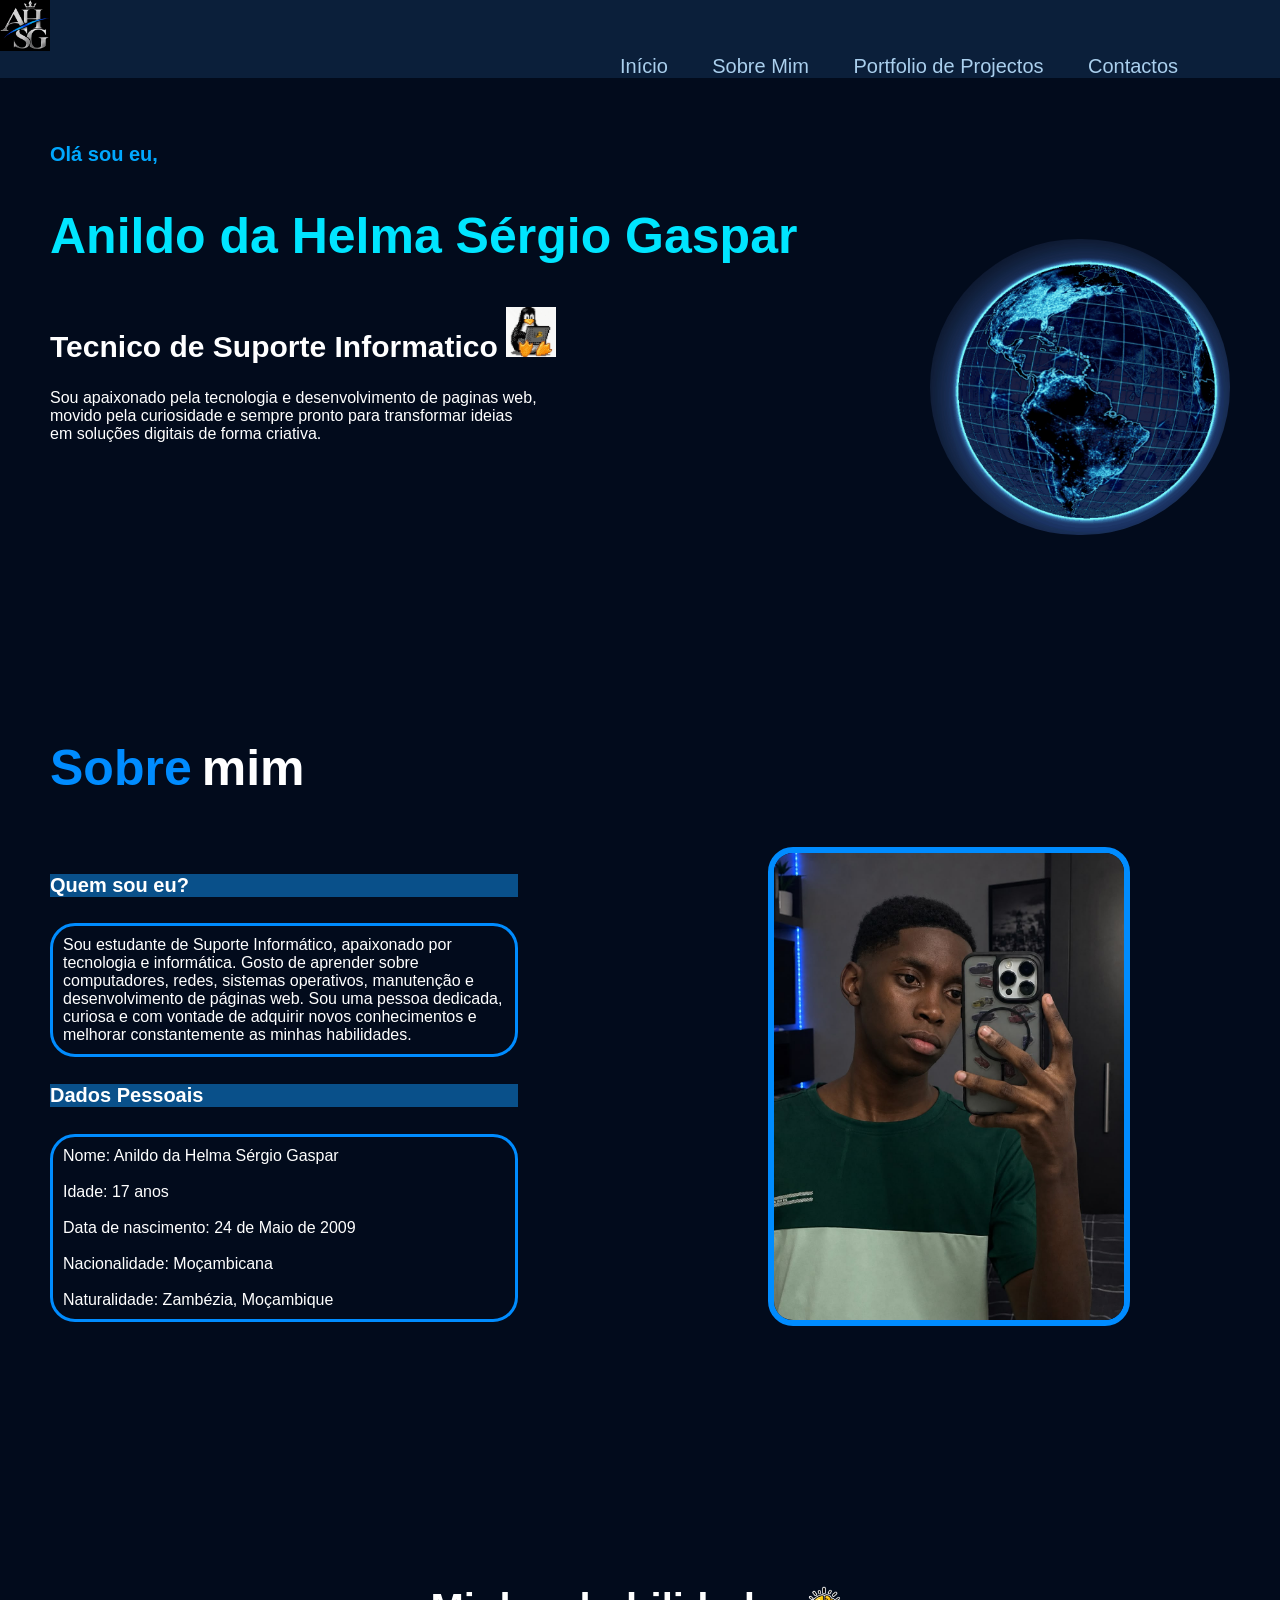
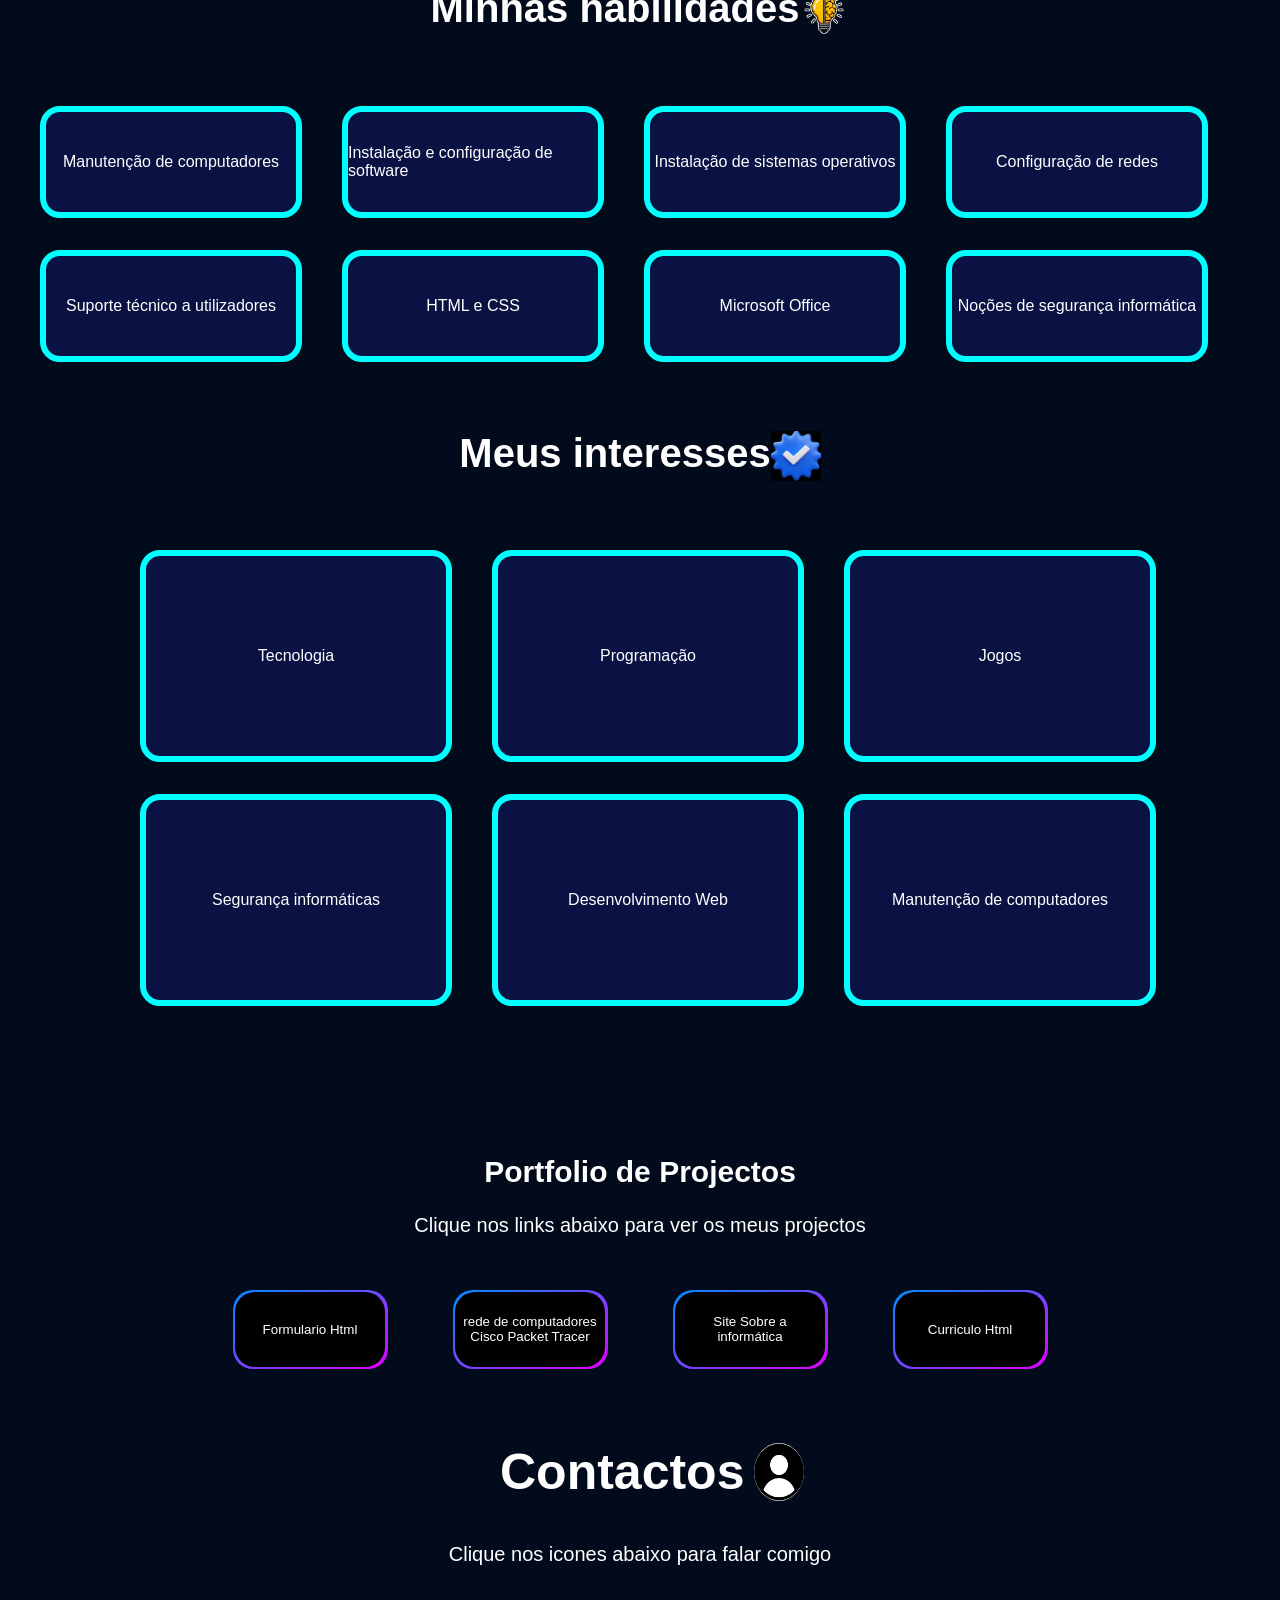
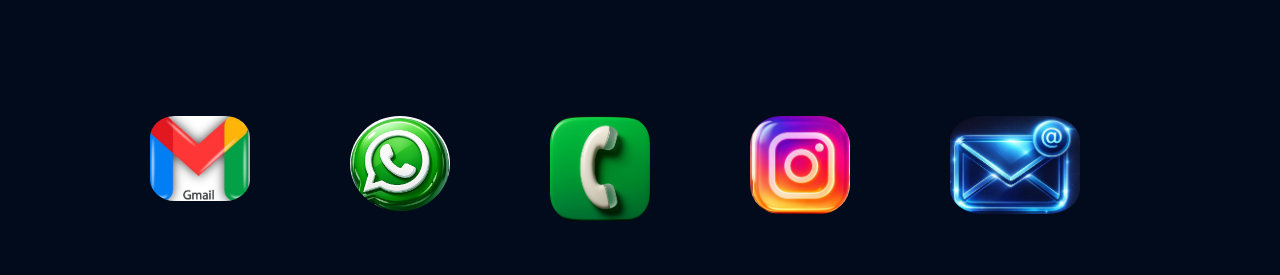
<file: index.html>
<!DOCTYPE html>
<html lang="en-pt">
<head>
    <meta charset="UTF-8">
    <meta name="viewport" content="width=device-width, initial-scale=1.0">
    <title>Portfolio Anildo-TSI-3</title>
</head>
<link rel="shortcut icon" href="Fotos dos projectos/logo.jpeg" type="image/x-icon">
<link rel="stylesheet" href="CPWE_cod/portfolio.css">
<body>
    <div class="nav_bar">
         <nav>
            <div id="logo"><img src="Fotos dos projectos/logo.jpeg" alt="logo" width="50px"></div>
             <div menu> <a href="#inicio">Início</a>
    <a href="#sobre_mim">Sobre Mim</a>
    <a href="#Portfolio de Projectos">Portfolio de Projectos</a> 
    <a href="#Contactos">Contactos</a></div>
    </nav>
    </div> <br>
    <section id="inicio">
        <h6>Olá sou eu,</h6>
       <div class="nome"><h1>
            Anildo da Helma Sérgio Gaspar  
        </h1></div> 
            <h2>
            Tecnico de Suporte Informatico <img src="Fotos dos projectos/tenor.gif" alt="Linux" width="50px">
        </h2>
        <div class="sou">
           <p><div class="p">Sou apaixonado pela tecnologia e desenvolvimento de paginas web,<br> movido pela curiosidade e  sempre pronto  para transformar ideias<br> em soluções digitais de forma criativa. </div>

            <div class="world"> <img src="Fotos dos projectos/world gif.gif" alt="world rotate"></div>
        </p>
        </div>
        
    </section>
    <section id="sobre_mim">
        <h3 class="sm">
        <div class="s">Sobre</div> mim
    </h3>
        <div class="minha_foto">
       <div id="Mim"><h4 class="m4">
        Quem sou eu?
       </h4>
    
    <p class="eusou">Sou estudante de Suporte Informático, apaixonado por tecnologia e informática. Gosto de aprender sobre computadores, redes, sistemas operativos, manutenção e desenvolvimento de páginas web. Sou uma pessoa dedicada, curiosa e com vontade de adquirir novos conhecimentos e melhorar constantemente as minhas habilidades.</p>
    <h4 class="dp">Dados Pessoais</h4>
    
    <p class="pn">Nome: Anildo da Helma Sérgio Gaspar <br> <br>
    Idade: 17 anos <br> <br>
    Data de nascimento: 24 de Maio de 2009 <br> <br>
    Nacionalidade: Moçambicana <br> <br>
    Naturalidade: Zambézia, Moçambique</p></div>
    <div><img src="Fotos dos projectos/foto 1.jpeg" alt="Minha do proprietario">
</div>
        </div>
        </section>
        <section id="h_i">
        <br><br>
        <h4>
            Minhas habilidades <img src="Fotos dos projectos/habilili.PNG" alt="habilidades" width="50px">
        </h4>
        <div class="habilidades">
        <ul>
            <li>Manutenção de computadores </li>
        </ul>
        <ul><li>Instalação e configuração de software</li></ul>
       <ul> <li>Instalação de sistemas operativos</li></ul>
        <ul><li> Configuração de redes</li></ul>
        </div>
        <div class="habilidades2">
              <ul> <li> Suporte técnico a utilizadores</li></ul>
        <ul> <li>HTML e CSS</li></ul>
        <ul><li>Microsoft Office</li></ul>
        <ul><li>Noções de segurança informática</li></ul>
        </div>
        <h4>
            Meus interesses <img src="Fotos dos projectos/metas.JPG" alt="interesse" width="50px" height="50px">
        </h4>
        <div class="interesse">
       <ul class="u1"><li>Tecnologia</ul>
        <ul class="u2"> <li>Programação</li></ul>
        <ul class="u3"><li>Jogos</li></ul>
        </div>
        <div class="interesse2">
            <ul class="u4"> <li>Segurança informáticas</li></ul>
        <ul class="u5"> <li>Desenvolvimento Web</li></ul>
        <ul class="u6"><li>Manutenção de computadores</li></ul>
        </div>
        <br><br><br><br><br><br>
    </section>
    <section id="Portfolio de Projectos">
        <div class="pp">
            <h2>
                Portfolio de Projectos
            </h2>
            <p class="clique1">Clique nos links abaixo para ver os meus projectos</p>
        </div>
        <div class="projectos">
           <button><a href="CPWE_cod/Trabalho.pdf.html" target="_blank">Formulario Html</a></button> 
            <button> <a href="Fotos dos projectos/ligação de computadores pkt tracer.png" target="_blank">rede de computadores <br>  Cisco Packet Tracer</a></button>
            <button> <a href="https://sites.google.com/view/sumativa-6-anildo/p%C3%A1gina-inicial" target="_blank">Site Sobre a informática</a></button>
            <button> <a href="CPWE_cod/CV Anildo.pdf" target="_blank">Curriculo Html</a></button>
        </div>
    </section>
    <section id="Contactos">
        <div class="cont">
            <h2>
                Contactos <img src="Fotos dos projectos/contactos.JPG" alt="contactos">
            </h2>
            <p class="clique2">Clique nos icones abaixo para falar comigo</p>
        </div>
        <div class="Contactos">
        <div class="Gmail"><a href="mailto:anildoalex@gmail.com" target="_blank"><img src="Fotos dos projectos/Gmail.JPG" alt=""></a></div>
        <div class="WhatsApp"><a href="https://wa.me/qr/TDDDRSC2YMPXL1" target="_blank"><img src="Fotos dos projectos/Whatsappicone.JPG" alt="icone sap" ></a></div>
        <div class="Telefone"><a href="tel:+258873054122" target="_blank"><img src="Fotos dos projectos/telefone.JPG" alt="telefone" width="150px"></a></div>
        <div class="Instagram"><a href="https://www.instagram.com/anildo_da_helma?vrfl=ZjNlcHh4a2lyNzJ4&utm_source=qr" target="_blank"><img src="Fotos dos projectos/insta.JPG" width="150px"></a></div>
        <div class="Mail"><a href="mailto:anildoalex@gmail.com" target="_blank"><img src="Fotos dos projectos/mail.JPG" width="150px"></a></div> </div>
    </section>
</body>
</html>
</file>
<file: CPWE_cod/portfolio.css>
/* ==========================================================
   PORTFOLIO.CSS
   Organizado pela ordem das secções do HTML:
   1. Estilos globais
   2. nav (.nav_bar)
   3. section id="inicio"
   4. section id="sobre_mim"
   5. section id="h_i" (habilidades e interesses)
   6. section id="Portfolio de Projectos"
   7. section id="Contactos"
   ========================================================== */


/* ==========================================================
   1. ESTILOS GLOBAIS
   ========================================================== */
body{
    color: white;
    background-color: #020b1c;
    margin:0;
    font-family: Arial, Helvetica, sans-serif;
    padding: 0;
}
html, body{
    width: 100%;
    height: 100%;
}
div{
    margin: 0;
}
h1{
    font-size: 50px;
}
h2{
    font-size: 30px;
}
h4{
    display: flex;
    text-align: center;
    justify-content: center;
    font-size: 40px;
}
ul li img{
    width: 100px;
}


/* ==========================================================
   2. NAV  (div class="nav_bar")
   ========================================================== */
.nav_bar{
    background-color: #0b1f3a;
    display: flex;
}
nav a{
    margin: 20px;
    position: relative;
    font-size: 20px;
    left: 600px;
    color: rgb(170, 207, 237);
    text-decoration: none;
}
nav a::after{
    content: " ";
    width: 0%;
    height: 2px;
    background-color: aqua;
    position: absolute;
    bottom: 0;
    left: 0;
    transition: 0.5s ease-in-out;
}
nav a:hover::after{
    width: 100%;
}
nav a:hover{
    color: aqua;
}


/* ==========================================================
   3. SECTION id="inicio"
   ========================================================== */
#inicio{
    margin-left: 50px;
}
#inicio h6{
    font-size: 20px;
    color: #00A8ff;
    margin-bottom: 0;
}
.nome{
    color: #00E5ff;
    margin-top: 0;
}
#inicio h2 img{
    transition: transform 0.5s ease-in-out;
}
#inicio h2 img:hover{
    transform: translatey(-10px) ;
    transform: scale(1.5);
}
.sou{
    display: flex;
}
.p{
    flex: 45%;
}
.world img{
    position: relative;
    flex: 55%;
    width: 300px;
    border-radius: 1000px;
    margin-right: 50px;
    transform: translateY(-150px)
}
/* (classe sem uso no HTML atual: o id é "inicio", não a classe) */
.inicio li{
    margin-right: 100px;
    text-align: right
}


/* ==========================================================
   4. SECTION id="sobre_mim"
   ========================================================== */
#sobre_mim{
    margin: 50px;
}
.sm{
    padding: 0;
    font-size: 50px;
    display: flex;
}
.s{
    margin-right: 10px;
    color: #008cff;
}
.minha_foto{
    position: relative;
    height: 600px;
    display: flex;
}
#Mim{
    flex: 50%;
    padding: 0px;
}
.m4, .dp{
    text-align: left;
    justify-content: left;
    font-size: 20px;
    background-color: rgb(9, 80, 138);
    padding: 0;
}
.eusou{
    border: 3px solid #008cff;
    border-radius: 25px;
    padding: 10px;
}
.pn{
    border: 3px solid #008cff;
    border-radius: 25px;
    padding: 10px;
}
.minha_foto img{
    position: relative;
    width: 350px;
    margin-right: 100px;
    margin-left: 250px;
    flex: 50%;
    border-radius: 25px;
    border: 6px solid #008cff;
}
.minha_foto img:hover{
    box-shadow: 10px 0 30px #008cff, -10px 0 30px #008cff;
    transform: scale(1.1);
    transition: all.7s ease-in-out;
}


/* ==========================================================
   5. SECTION id="h_i"  (Minhas habilidades / Meus interesses)
   ========================================================== */

/* ---- Habilidades (linha 1) ---- */
.habilidades{
    display: flex;
    flex-direction: row;
    border-radius: 20px;
    background-color: #020b1c;
}
.habilidades li{
    width: 250px;
    height: 100px;
    background-color: #091242;
    border-radius: 20px;
    list-style-type: none;
    display: flex;
    border: 6px solid aqua;
    align-items: center;
    justify-content: center;
    transition: transform 0.5s ease-in-out;
    animation: hability 2s ease-in-out infinite alternate;
}
.habilidades li:hover{
    transform: translateY(-20px);
    transform: scale(1.2);
    background-color: #000000;
}

/* ---- Habilidades (linha 2) ---- */
.habilidades2{
    display: flex;
    flex-direction: row;
    border-radius: 20px;
    background-color: #020b1c;
}
.habilidades2 li{
    width: 250px;
    height: 100px;
    background-color: #091242;
    border-radius: 20px;
    border: 6px solid aqua;
    list-style-type: none;
    display: flex;
    align-items: center;
    justify-content: center;
    transition: transform 0.5s ease-in;
    animation: hability 2s ease-in-out infinite alternate
}
.habilidades2 li:hover{
    transform: translateX(-10px);
    transform: scale(1.2);
    background-color: #000000;
}

/* ---- Interesses (linha 1) ---- */
.interesse{
    position: relative;
    display: flex;
    flex-direction: row;
    left: 100px;
    animation: Intess 5s infinite ease-in-out alternate
}
.interesse li{
    position: relative;
    width: 300px;
    height: 200px;
    background-color: #091242;
    list-style-type: none;
    border-radius: 20px;
    border: 6px solid aqua;
    display: flex;
    align-items: center;
    justify-content: center;
    transition: all 0.5s ease-in-out;
}
.interesse li:hover{
    transform: translateY(-20px);
    transform: scale(1.1);
    background-color: #000000;
}

/* ---- Interesses (linha 2) ---- */
.interesse2{
    position: relative;
    display: flex;
    flex-direction: row;
    border-radius: 20px;
    background-color: #020b1c;
    left: 100px;
    animation: Intess 5s infinite ease-in-out alternate
}
.interesse2 li{
    width: 300px;
    height: 200px;
    background-color: #091242;
    border-radius: 20px;
    border: 6px solid aqua;
    list-style-type: none;
    display: flex;
    align-items: center;
    justify-content: center;
    transition: all 0.5s ease-in-out;
}
.interesse2 li:hover{
    transform: translateY(-20px);
    transform: scale(1.1);
    background-color: #000000;
}

/* ---- Animações desta secção ---- */
@keyframes hability{
    50% { transform: translateY(-50px);
}  }
@keyframes Intess{
    50% { transform: translate(-100px); transform: scale(0deg);
}  100%{
    transform: translate(100px); transform: scale(360deg);
}}


/* ==========================================================
   6. SECTION id="Portfolio de Projectos"
   ========================================================== */
.pp{
    font-size: 50px;
    text-align: center;
}
.clique1{
    font-size: 20px;
}
.projectos{
    position: relative;
    display: flex;
    flex-direction: row;
    border-radius: 20px;
    list-style-type: none;
    left: 200px;
}
button:hover{
    z-index: 0;
    box-shadow: 10px 0 10px #008cff, -10px 0 10px #e100ff;
    transform: scale(1.2);
}
.projectos button{
    position: relative;
    width: 150px;
    height: 75px;
    background-color: #000000;
    list-style-type: none;
    display: flex;
    border-radius: 20px;
    align-items: center;
    justify-content: center;
    margin: 35px;
    justify-content: center;
    border: none;
    transition: transform 1s ease-in-out;
}
button::after{
    content: "";
    position: absolute;
    width: 155px;
    height: 79px;
    border-radius: 20px;
    background-image: linear-gradient(to bottom right, #008cff, #e100ff );
    z-index: -1;
}
.projectos button a{
    list-style-type: none;
    text-decoration: none;
    color: white;
}


/* ==========================================================
   7. SECTION id="Contactos"
   ========================================================== */
#Contactos h2{
    display: flex;
    position: relative;
    left: 500px;
    font-size: 50px;
    text-align: center;
}
.cont img{
    width: 50px;
    border-radius: 50%;
    position: relative;
    left: 10px;
}
.clique2{
    font-size: 20px;
    text-align: center;
}
.Contactos{
    display: flex;
    margin: 100px;
}
.Gmail img{
    width: 100px;
    border-radius: 25%;
    margin: 50px;
    animation: mail 1s ease-in-out infinite alternate ;
}
.WhatsApp img{
    width: 100px;
    border-radius: 50%;
    margin: 50px;
    animation: mail 1s ease-in-out infinite alternate ;
}
.Telefone img{
    width: 100px;
    border-radius: 25%;
    margin: 50px;
    animation: mail 1s ease-in-out infinite alternate ;
}
.Instagram img{
    width: 100px;
    border-radius: 30%;
    margin: 50px;
    animation: mail 1s ease-in-out infinite alternate ;
}
.Mail img{
    width: 130px;
    border-radius: 25%;
    margin: 50px;
    animation: mail 1s ease-in-out infinite alternate ;
}
@keyframes mail {
    0%{ transform: translateY(0px); transform: scale(1);
}
    100%{
    transform: translateY(-50px) scale(1.1);
}}
</file>
